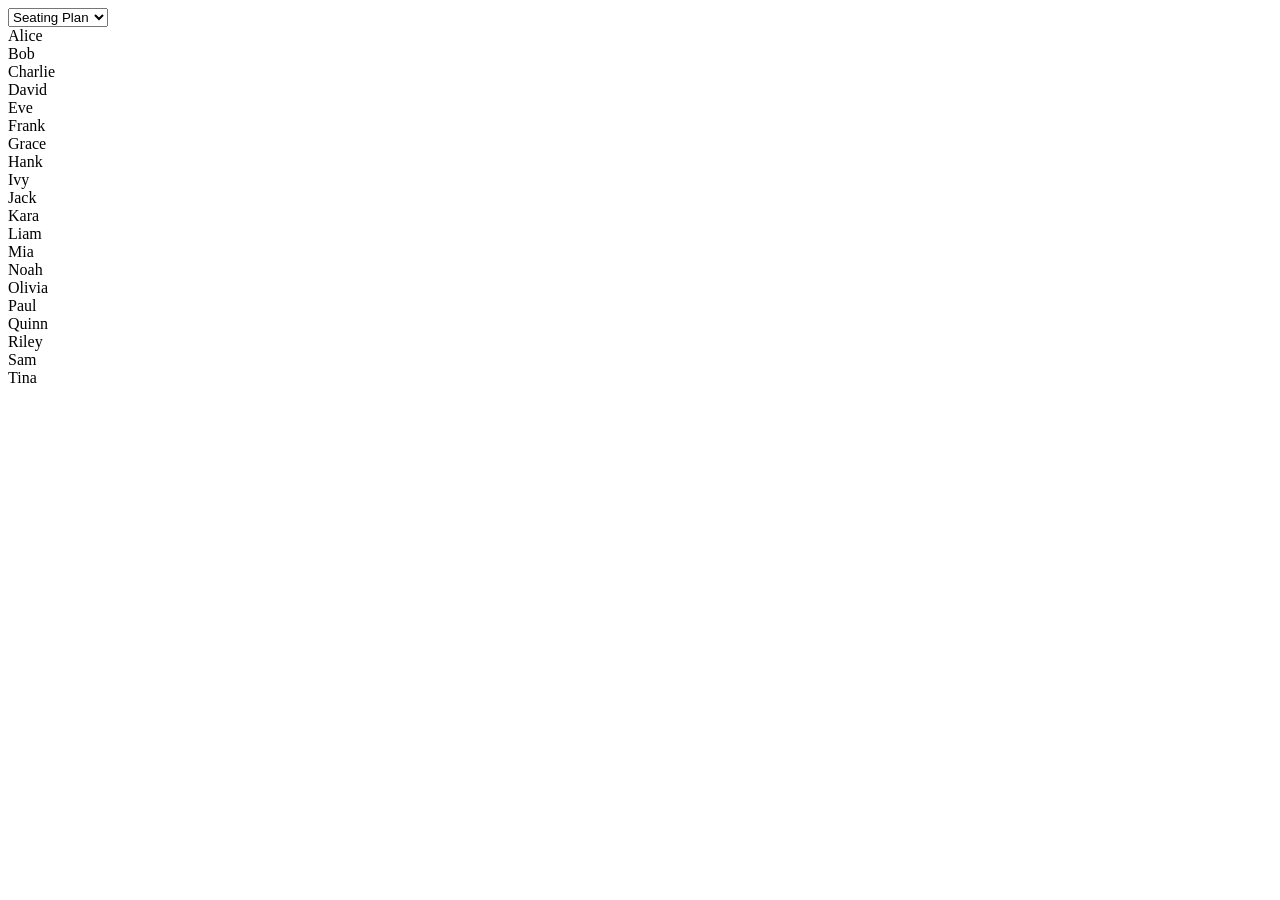
<file: index.html>
<!DOCTYPE html>
<html>
<head>
    <title>TeachApp</title>
</head>
<body>
    <select id="mode-selector">
        <option value="seating">Seating Plan</option>
        <option value="knowshow">Know / Show</option>
    </select>
    
    <main id="classroom-grid"></main>

    <script src="app.js"></script>
</body>
</html>
</file>
